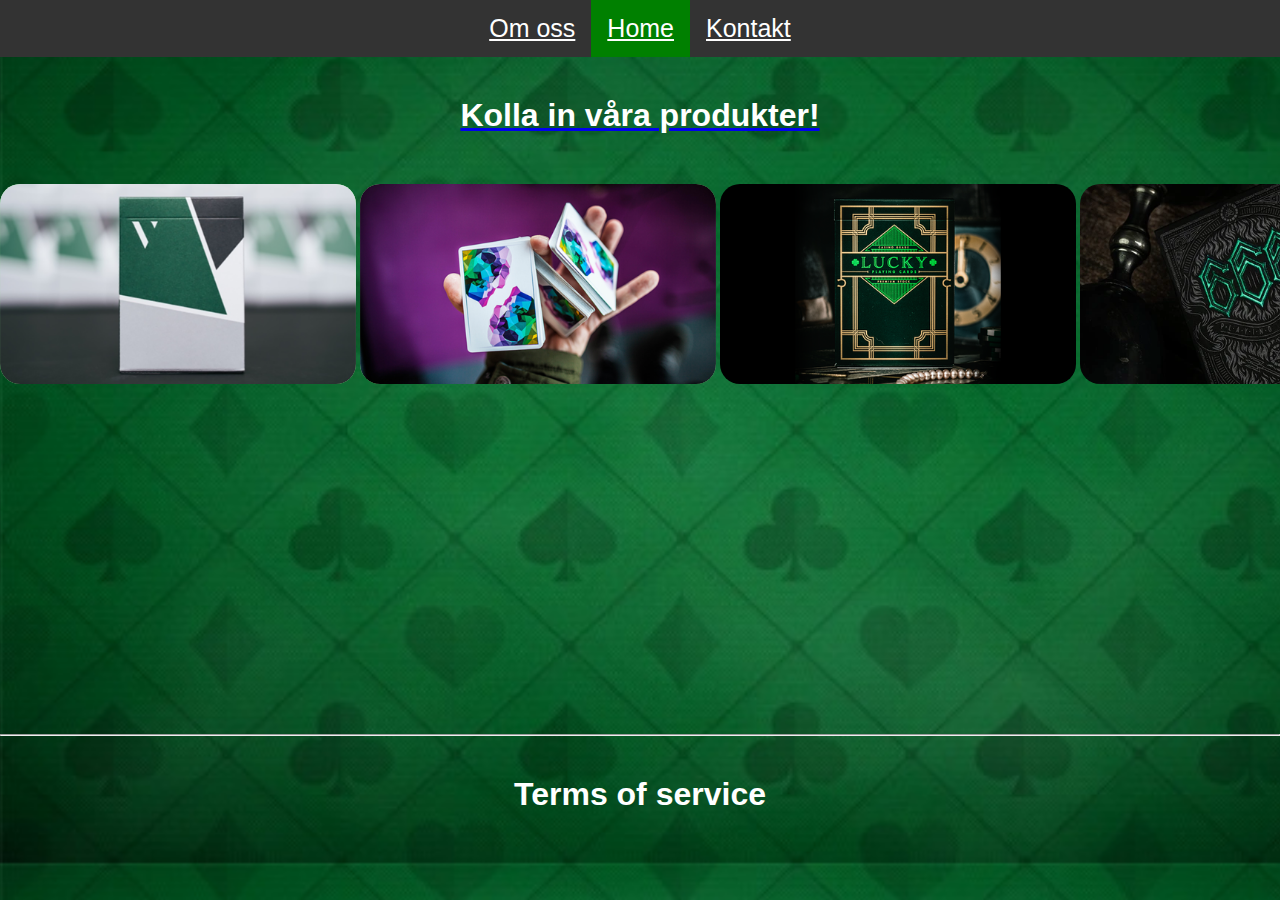
<file: Nils--n--Produkt/index.html>
<!DOCTYPE html>
<html lang="en">
<head>
    <meta charset="UTF-8">
    <meta name="viewport" content="width=device-width, initial-scale=1.0">
    <title>Document</title>
    <link rel="stylesheet" href="style.css">
</head>
<body>
    <div class="menu">
        <a href="om-oss.html">Om oss</a>
        <a class="aktiv" href="index.html">Home</a>
        <a href="kontakt.html">Kontakt</a>
    </div>

    <div>
        <a href="produkter.html">
            <h1>Kolla in våra produkter!</h1>
        </a>
    </div>
    <div class="container"> <!--Lägger in alla bilder i en container-->
            <img src="Bilder/1.png" class="item"> <!--gör bildera till så kallade "childs"-->
            <img src="Bilder/2.png" class="item">
            <img src="Bilder/3.png" class="item">
            <img src="Bilder/4.png" class="item">
            <img src="Bilder/5.png" class="item">
            <img src="Bilder/6.png" class="item">
            <img src="Bilder/7.png" class="item">
            <img src="Bilder/8.png" class="item">
            <img src="Bilder/1.png" class="item">
            <img src="Bilder/2.png" class="item">
            <img src="Bilder/3.png" class="item">
            <img src="Bilder/4.png" class="item">
            <img src="Bilder/5.png" class="item">
            <img src="Bilder/6.png" class="item">
            <img src="Bilder/7.png" class="item">
            <img src="Bilder/8.png" class="item">
    </div>
    <hr></hr>
    <footer>
        <h1>Terms of service</h1>
    </footer>

    
</body>
</html>
</file>
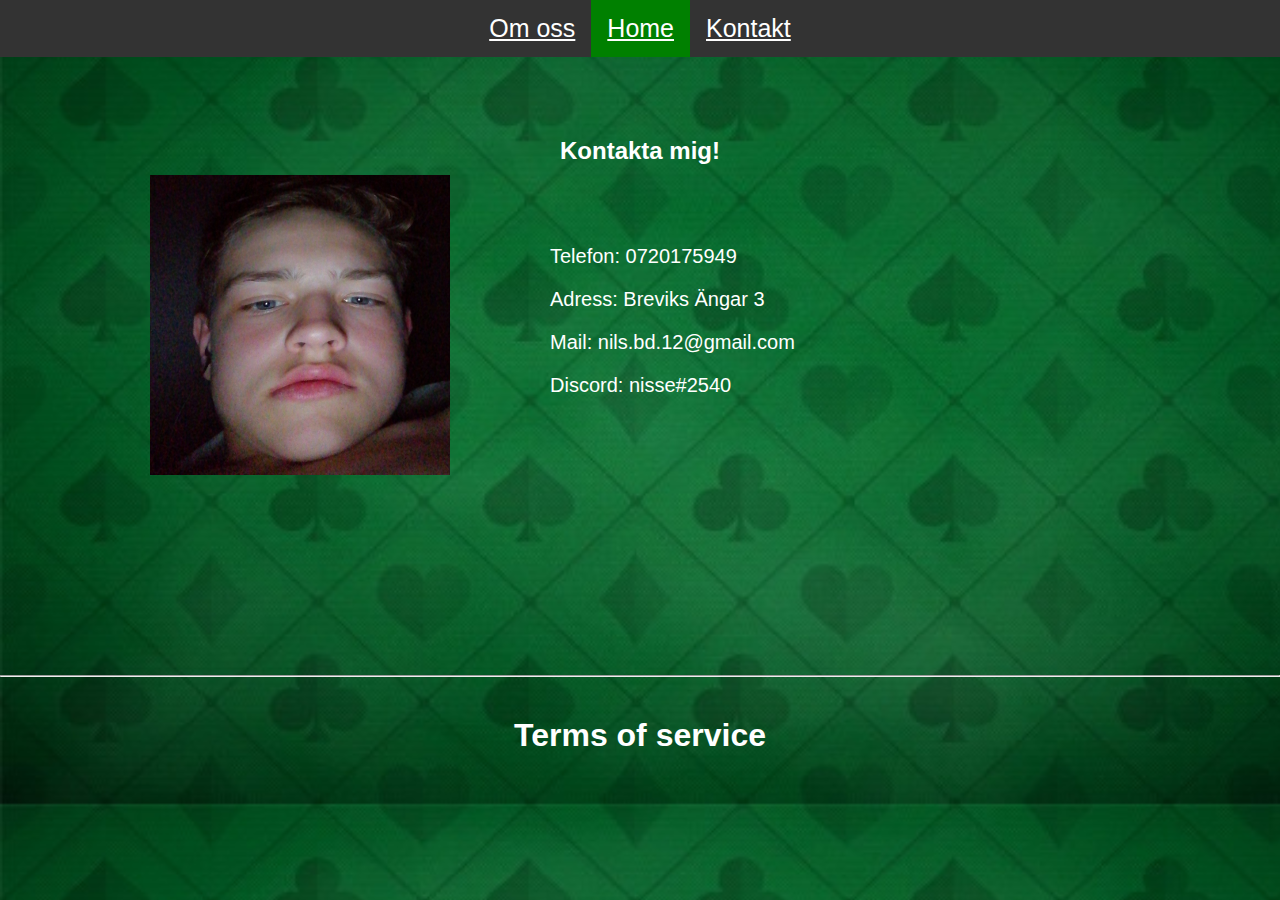
<file: Nils--n--Produkt/kontakt.html>
<!DOCTYPE html>
<html lang="en">
<head>
    <link rel="stylesheet" href="style.css">
    <meta charset="UTF-8">
    <meta name="viewport" content="width=device-width, initial-scale=1.0">
    <title>Document</title>
</head>
<body>
    <div class="menu">
        <a href="om-oss.html">Om oss</a>
        <a class="aktiv" href="index.html">Home</a>
        <a href="kontakt.html">Kontakt</a>
    </div>

    <div>
        <h2>Kontakta mig!</h2>
        <div class="info">
            <img src="Bilder/Jag.jpg" class="jag">
            <div class="paragraf">
                <p>Telefon: 0720175949</p>
                <p>Adress: Breviks Ängar 3</p>
                <p>Mail: nils.bd.12@gmail.com</p>
                <p>Discord: nisse#2540</p>
            </div>
        </div>
    </div>

    <hr></hr>
    <footer>
        <h1>Terms of service</h1>
    </footer>
</body>
</html>
</file>
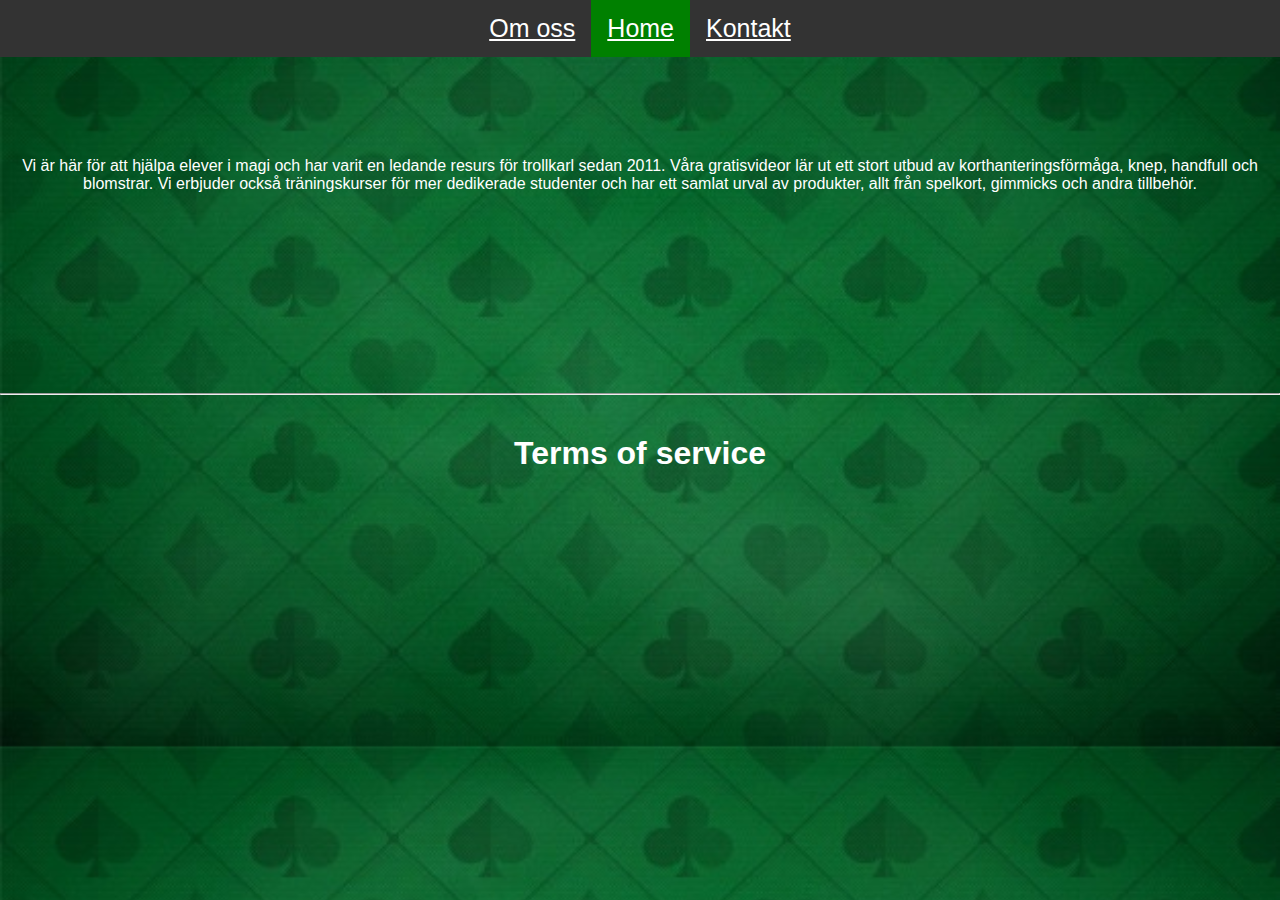
<file: Nils--n--Produkt/om-oss.html>
<!DOCTYPE html>
<html lang="en">
<head>
    <link rel="stylesheet" href="style.css">
    <meta charset="UTF-8">
    <meta name="viewport" content="width=device-width, initial-scale=1.0">
    <title>Document</title>
</head>
<body>
    <div class="menu">
        <a href="om-oss.html">Om oss</a>
        <a class="aktiv" href="index.html">Home</a>
        <a href="kontakt.html">Kontakt</a>
    </div>

    <div class="fakta">
        <p>
            Vi är här för att hjälpa elever i magi och har varit en ledande resurs för trollkarl sedan 2011. Våra gratisvideor lär ut ett stort utbud av korthanteringsförmåga, knep, handfull och blomstrar. Vi erbjuder också träningskurser för mer dedikerade studenter och har ett samlat urval av produkter, allt från spelkort, gimmicks och andra tillbehör.
        </p>
    </div>

    <hr></hr>
    <footer>
        <h1>Terms of service</h1>
    </footer>
</body>
</html>
</file>
<file: Nils--n--Produkt/style.css>
body {
    margin: 0;
    font-family: Arial, Helvetica, sans-serif;
    background-color: lightgreen;
    background-image: url("Bilder/background.jpg");
    background-size: cover;
}

.menu {
    display: flex;
    flex-grow: 3;
    justify-content: center;
    overflow: hidden;
    background-color: #333333;
}

.menu a {
    color: white;
    text-align: center;
    padding: 14px 16px;
    font-size: 17px;
    font-size: 25px;
}

.menu a:hover {
    background-color: #ddd;
    color: black;
}

.menu a.aktiv {
    background-color: green;
    color: white;
}


.container { 
    height: 350px; /*Sätter höjden på containern*/
    white-space: nowrap; /*Sätter alla bilder på en rad*/
    margin: 0px;
    padding: 0px;
}

.item {
    background-color: lightgreen;
    height: 200px;
    border-radius: 20px; /*gör hörnen runda*/
    margin-bottom: 0px;
    top: 0px; 
    left: 0px;  
    animation: bannermove 10s linear infinite; /*säger att animationen banner move ska hålla på i evighet och fart*/
}

.item img {    
    margin: 0 0.5em 
  }

  @keyframes bannermove {
    100% {
        transform: translate(-810%, 0); /*vart animationen ska sluta börja om någonstans*/
    }
  }

h1 {
    text-align: center;
    margin-top: 40px;
    color: white;
    margin-bottom: 50px;
}

h1:hover {
    color: black;
}

h5 {
    margin: 0px;
    text-align: center;
}


.container-2 {
    display: flex; /*gör så att flera childs kan läggas på en rad*/
    flex-wrap: wrap; /*wrappar alla childs så att de kommer på en eller flera rader*/
    margin-top: 50px;
}
  
.container-2 .image {
    width: 50%; /*sätter bredden på alla childs*/
}

.image {
    display: flex;
    border-radius: 20px; 
}
  
.container-2 img {
    width: calc(100% - (40px * 2)); /*Hur lång ifrån varandra dom ska vara och om de ska vara 2x2 och så vidare*/
    margin: 20px;
}

.menu-2 {
    display: flex;
    flex-grow: 3;
    justify-content: center;
    overflow: hidden;
    background-color: #333333;
    padding-left: 410px;
}

.menu-2 a {
    color: white;
    text-align: center;
    padding: 14px 16px;
    font-size: 17px;
    font-size: 25px;
}

.menu-2 a:hover {
    background-color: #ddd;
    color: black;
}

.menu-2 a.aktiv {
    background-color: green;
    color: white;
}

#vagn {
    display: flex;
    align-self: flex-end;
    margin-bottom: 2px;
    padding-left: 350px;
}

#cart {
    display: flex;
    align-self: center;
    height: 50px;
}

#result {
    display: flex;
    align-self: center;
    font-size: 200%;
    margin-left: 10px;
}

#info {
    display: flex;
    justify-self: center;
    font-size: 200%;
    margin-left: 20px;
}

.buy {
    padding-top: 50px;
}

hr {
    margin-top: 200px;
}

.jag {
    display: flex;
    height: 300px;
    width: 300px;
    margin-top: 0px;
    margin-left: 150px;
    margin-right: 0px;
    padding-right: 0px;
}


h2 {
    display: flex;
    justify-content: center;
    align-content: center;
    margin-bottom: 10px;
    margin-top: 80px;
    color: white
}

.info {
    display: flex;
}

.paragraf {
    font-size: 125%;
    margin-left: 100px;
    margin-top: 50px;
    color: white;
}

.fakta {
    margin-top: 50px;
    text-align: center;
    color: white;
    margin-top: 100px;
}
</file>
